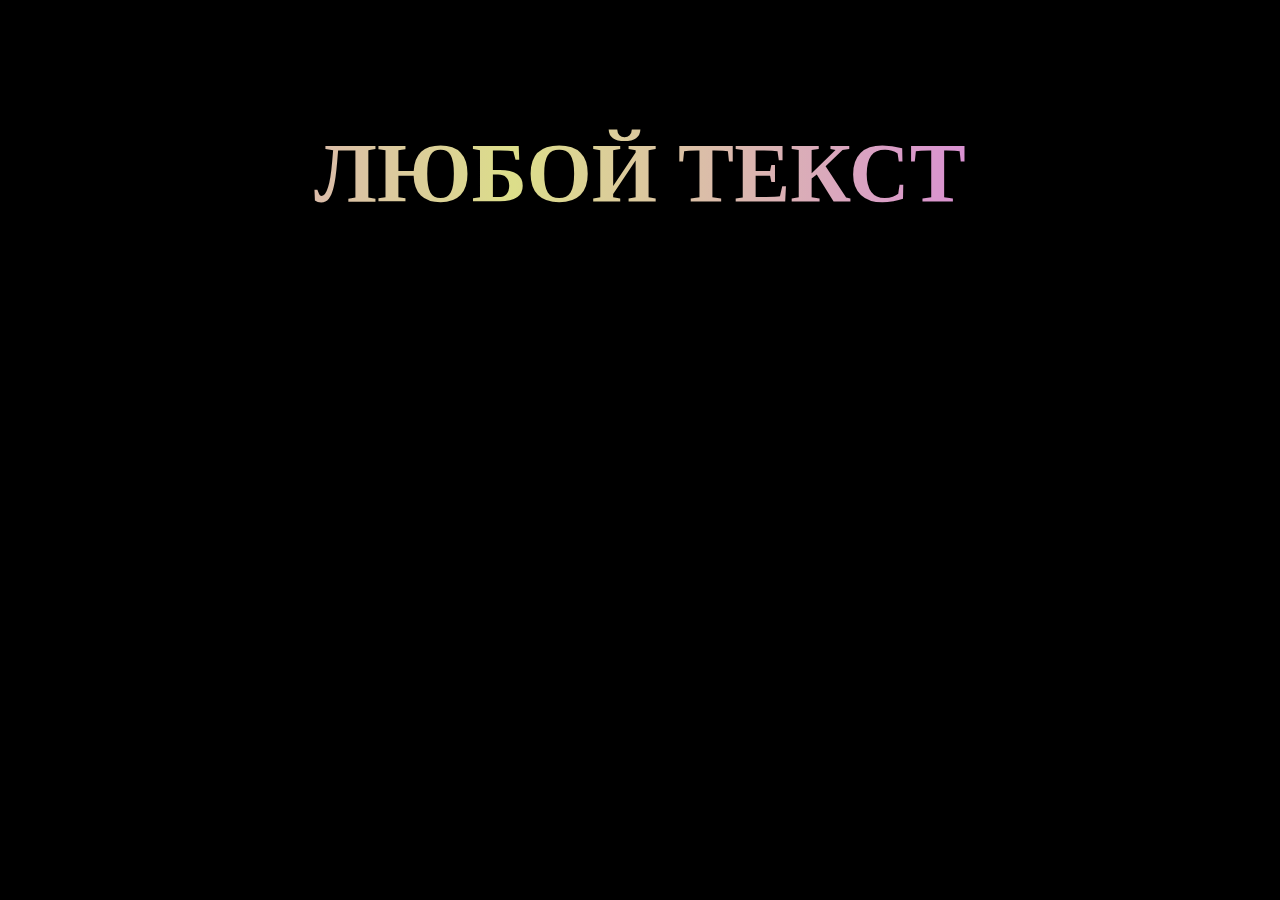
<file: Анимированный текст/index.html>
<!DOCTYPE html>
<html lang="en">
<head>
  <meta charset="UTF-8">
  <meta name="viewport" content="width=device-width, initial-scale=1.0">
  <title>Анимированный текст</title>
  <link rel="stylesheet" href="css/style.css">
</head>
<body>
  <h1>ЛЮБОЙ ТЕКСТ</h1>
</body>
</html>
</file>
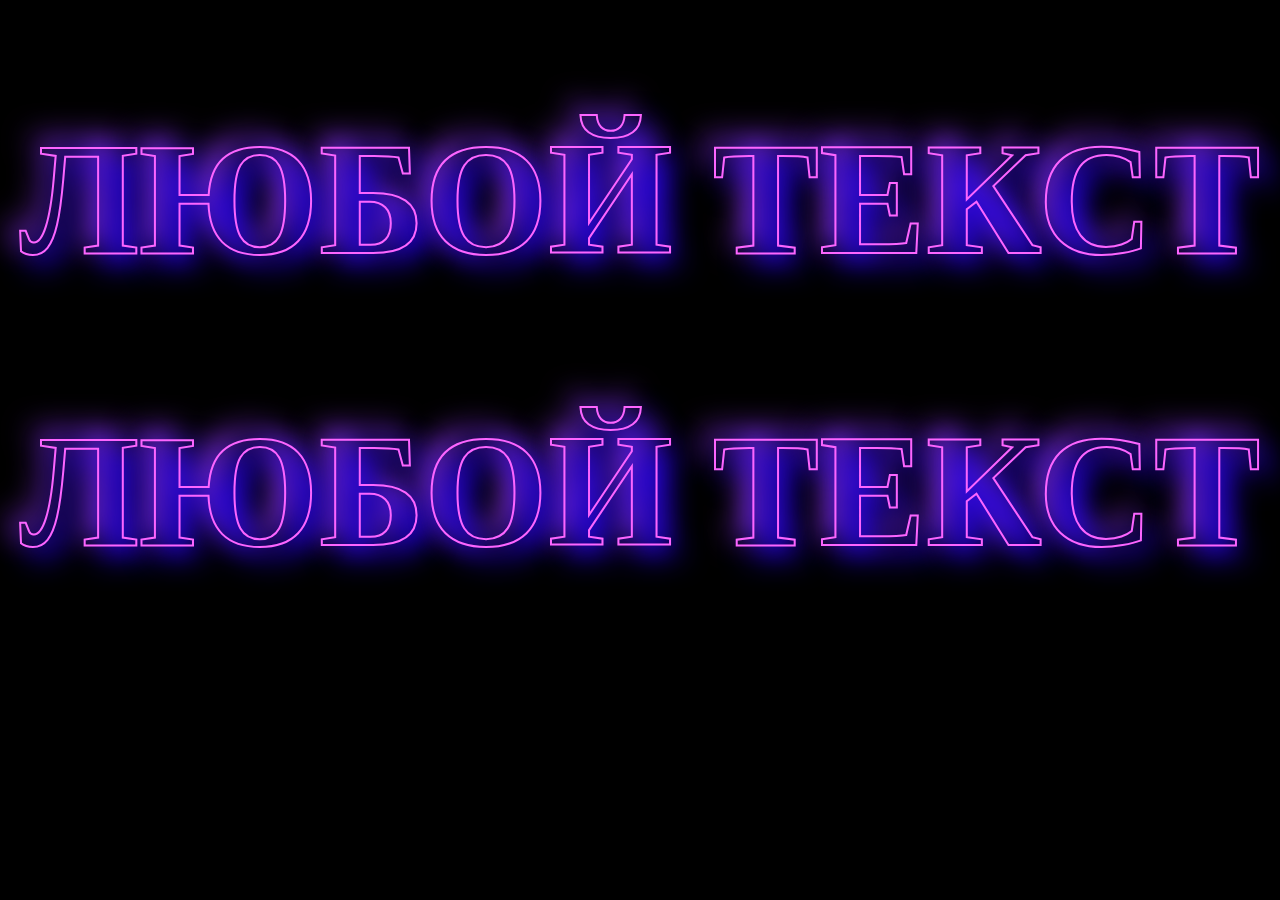
<file: Красивый шрифт/index.html>
<!DOCTYPE html>
<html lang="en">
<head>
  <meta charset="UTF-8">
  <meta name="viewport" content="width=device-width, initial-scale=1.0">
  <title>Красивый текст (неон)</title>
  <link rel="stylesheet" href="css/style.css">
</head>
<body>
  <h1>ЛЮБОЙ ТЕКСТ</h1>
  <h1>ЛЮБОЙ ТЕКСТ</h1>
</body>
</html>
</file>
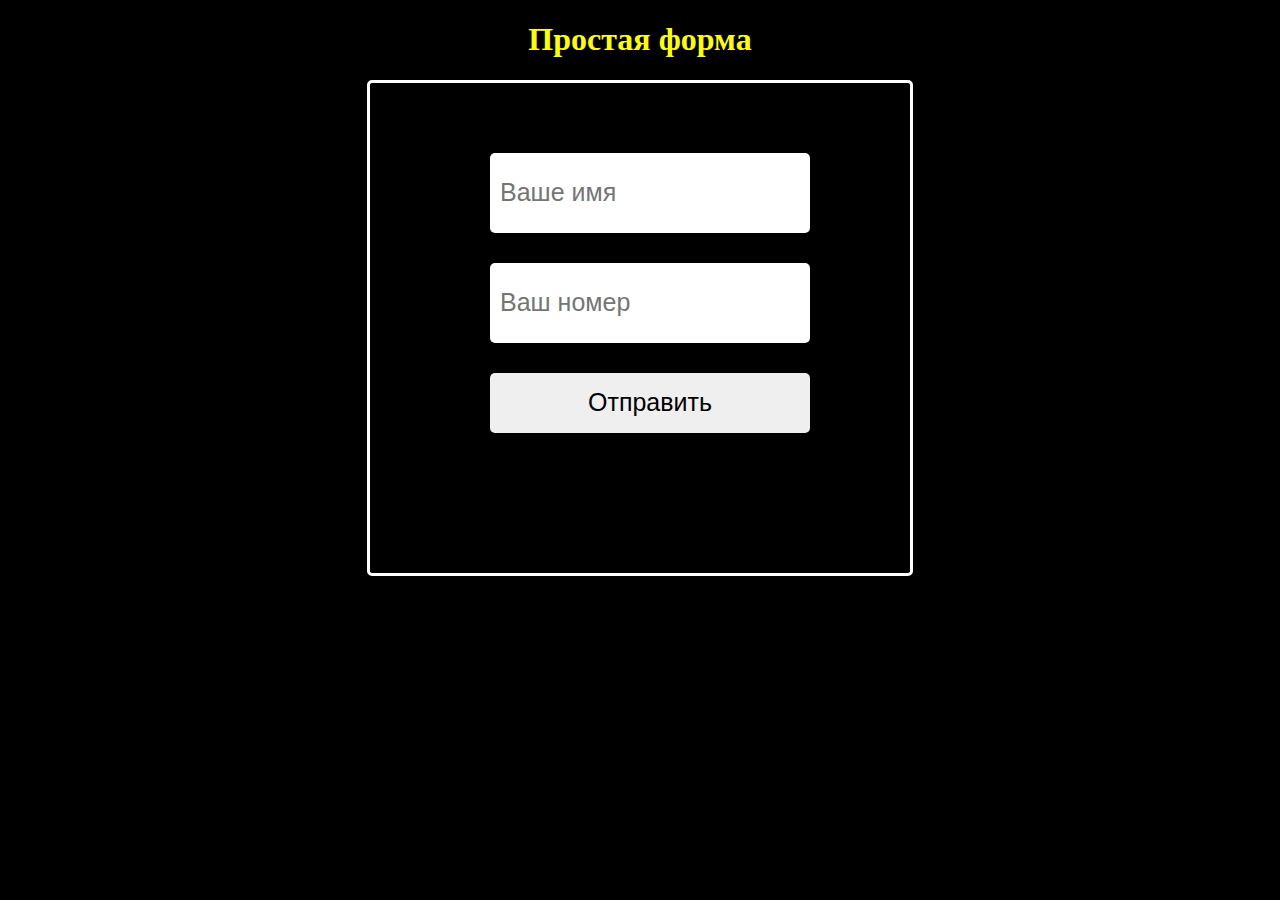
<file: Форма/index.html>
<!DOCTYPE html>
<html lang="en">
<head>
  <meta charset="UTF-8">
  <meta name="viewport" content="width=device-width, initial-scale=1.0">
  <title>Форма</title>
  <link rel="stylesheet" href="css/style.css">
</head>
<body>
  <h1>Простая форма</h1>
  <form class="form" action="" method="post">
    <input class="name" type="text" name="name" placeholder="Ваше имя" required="">
    <input class="phone" type="tel" name="phone" placeholder="Ваш номер" required="">
    <button class="btn">Отправить</button>
  </form>
</body>
</html>
</file>
<file: Красивый шрифт/css/style.css>
body{
  background-color:#000 ;
}


h1 {
  text-shadow: 10px 10px 30px #2101ec, 
              -10px -10px 30px #8a31e9;
  -webkit-text-stroke: 2px #fc65ff;
  -webkit-text-fill-color: transparent;

  font-size: 10em;
  font-weight: bold;
  text-align: center;
}
</file>
<file: Форма/css/style.css>
body {
	padding: 0px;
	margin: 0px;
	background-color: #000;
}

h1 {
	color: yellow;
	text-align: center;
}

.form {
	margin: 0 auto;
	width: 500px;
	height: 450px;
	border: 3px solid #fff;
	padding: 20px;
  border-radius: 5px;
}

.name {
	width: 300px;
	height: 60px;
	font-size: 25px;
	border: none;
	border-radius: 5px;
	margin-left: 100px;
  margin-top: 50px;
  padding: 10px;
}

.phone {
	width: 300px;
	height: 60px;
	font-size: 25px;
	margin-top: 30px;
	border: none;
	border-radius: 5px;
	margin-left: 100px;
  padding: 10px;
}

.btn {
	width: 320px;
	height: 60px;
	margin-top: 30px;
	border-radius: 5px;
	border: none;
	margin-left: 100px;
  font-size: 25px;
}
</file>
<file: Анимированный текст/css/style.css>
body{
  background-color: black;
}

h1 {
  background: linear-gradient(90deg, 
              #d988da, #dcde8a, #d988da);
  background-repeat: no-repeat;
  background-size: 80%;
  animation: animate 3s linear infinite;
  -webkit-background-clip: text;
  -webkit-text-fill-color: rgba(255, 255, 255, 0);

  text-align: center;
  font-size: 84px;
  margin-top: 125px;
}
@keyframes animate {
  0% { background-position: -500%; }
  100% { background-position: 500%; }
}
</file>
